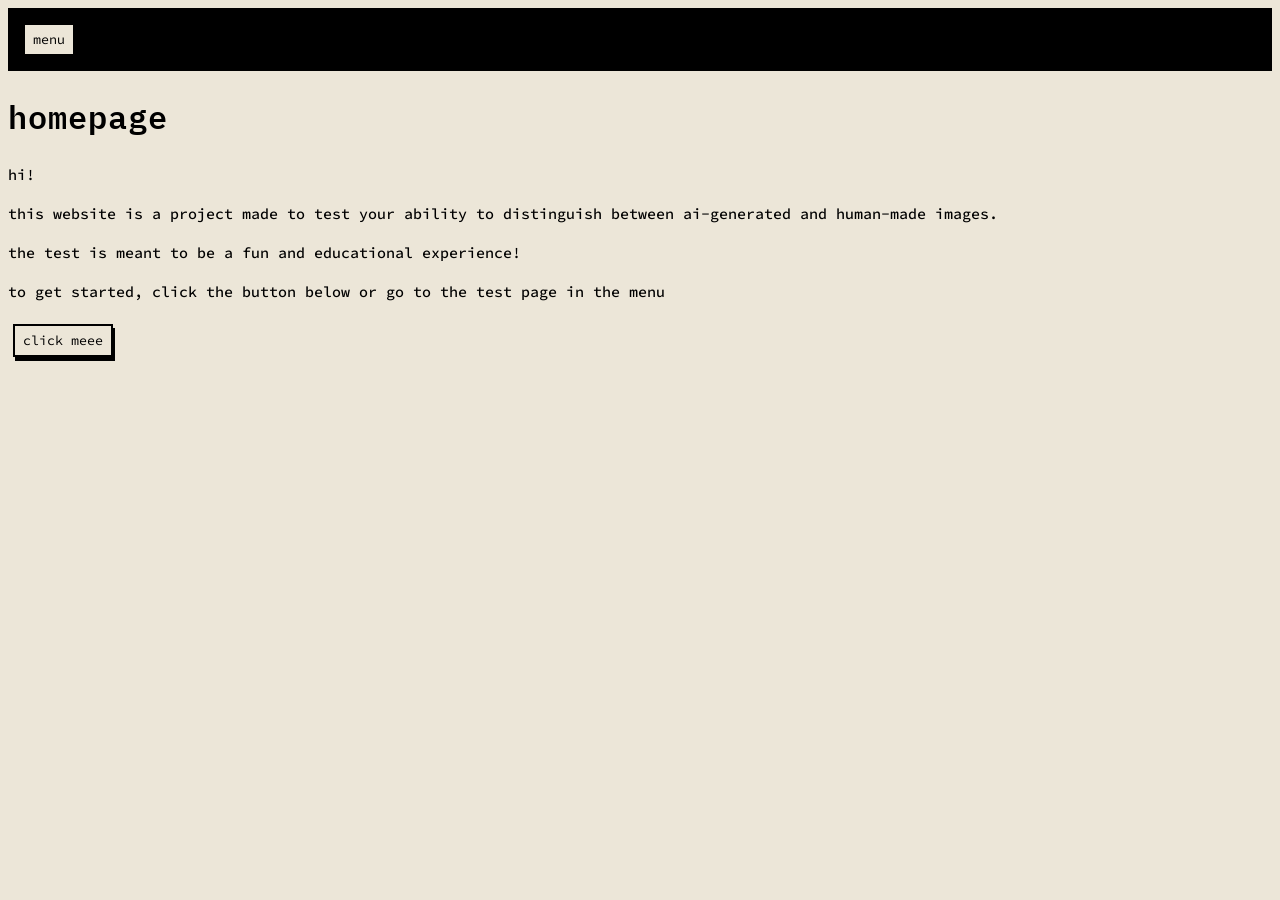
<file: index.html>
<!DOCTYPE html>
<html lang="en">
<head>
  <meta charset="UTF-8">
  <meta name="viewport" content="width=device-width, initial-scale=1.0">
  <title>Home</title>
  <link rel="stylesheet" href="style.css">
  <link href="https://fonts.googleapis.com/css2?family=Source+Code+Pro:wght@300;400;500&family=IBM+Plex+Mono:wght@400;600&display=swap" rel="stylesheet">
</head>
<body>
    <nav id="navigation_box">
      <div id="right_navigation_box">
         <div class="dropdown">
          <button class="dropbtn">menu</button>
          <div class="dropdown-content">
            <a href="index.html">home</a>
            <a href="stuff.html">test</a>
          </div>
        </div>
      </div>
    </nav>

    <h1>homepage</h1>
    <p>hi!</p>
    <p>this website is a project made to test your ability to distinguish between ai-generated and human-made images.</p>
    <p>the test is meant to be a fun and educational experience!</p>
    <p>to get started, click the button below or go to the test page in the menu</p>
    <button onclick="window.location.href = 'stuff.html'">click meee</button>
  <script>
    if (localStorage.getItem("testCompleted") === "true") {
      window.location.href = "results.html";
    }
  </script>
</body>
</html>
</file>
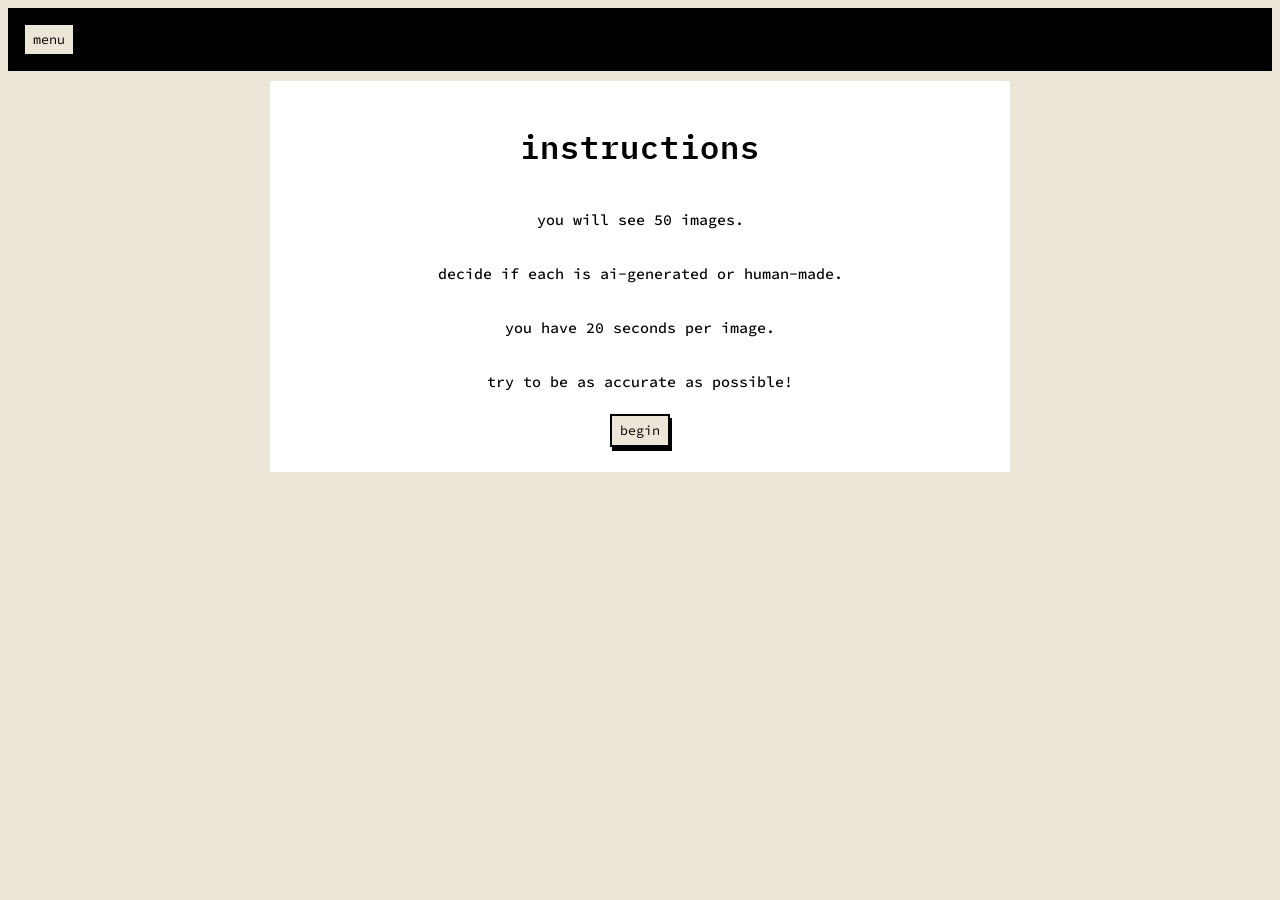
<file: instruct.html>
<!DOCTYPE html>
<html lang="en">
<head>
  <meta charset="UTF-8">
  <meta name="viewport" content="width=device-width, initial-scale=1.0">
  <title>Instructions</title>
  <link rel="stylesheet" href="style.css">
  <link href="https://fonts.googleapis.com/css2?family=Source+Code+Pro:wght@300;400;500&family=IBM+Plex+Mono:wght@400;600&display=swap" rel="stylesheet">
</head>
<body>
  <div id="page-wrapper">
    <nav id="navigation_box">
      <div id="right_navigation_box">
         <div class="dropdown">
          <button class="dropbtn">menu</button>
          <div class="dropdown-content">
            <a href="index.html">home</a>
            <a href="stuff.html">test</a>
          </div>
        </div>
      </div>
    </nav>

    <div class="container">
      <h1>instructions</h1>
      <p>you will see 50 images.</p>
      <p>decide if each is ai-generated or human-made.</p>
      <p>you have 20 seconds per image.</p>
      <p>try to be as accurate as possible!</p>
      <button onclick="window.location.href = 'test.html'">begin</button>
    </div>
  </div>
</body>
</html>
</file>
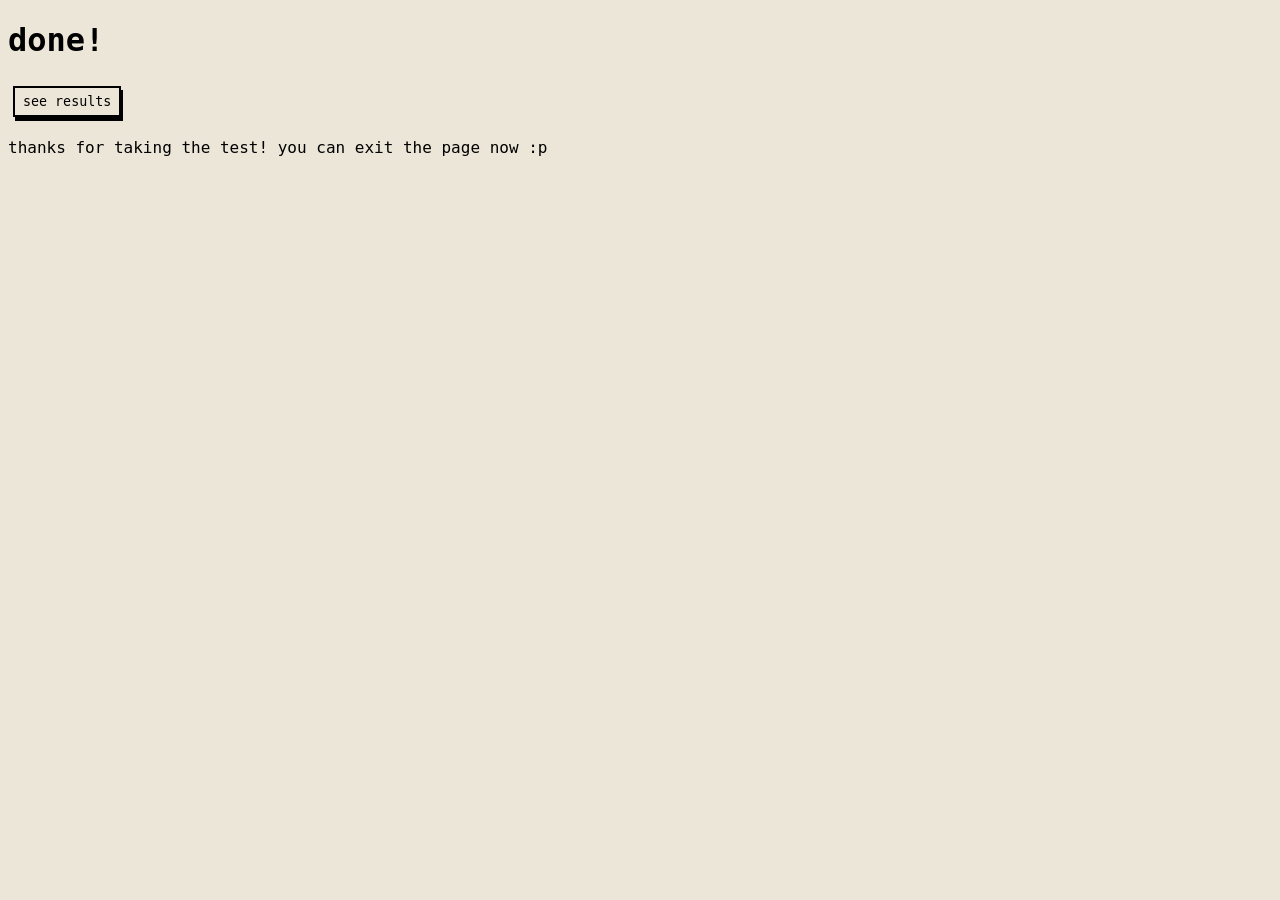
<file: results.html>
<!DOCTYPE html>
<html>
<head>
  <title>Results</title>
</head>
<style>
body {
  font-family: "Source Code Pro", monospace;
  background: rgb(236, 230, 216);
}

button, input, select {
  font-family: "Source Code Pro", monospace;
  border: solid 2px;
  box-shadow: 2px 4px 0px;
  margin: 5px;
  padding: 6px 8px;
  background-color: rgb(236, 230, 216);
}

button:hover {
  cursor: pointer;
}

#page-wrapper {
    margin: 0;
}

#navigation_box {
    background-color: #000000;
    display: flex;
    overflow:hidden;
    justify-content: flex-end;
    font-family: 'Source Code Pro', monospace;
    color: #ffffff;
    font-size: 14px;
    padding: 10px;
    padding-right: 20px;
}

.dropdown{
    display:inline-block;
}

.dropdown-content {
  display: none;
  position: absolute;
  right: 0px;
  background-color: #000000;
  color: #ffffff;
  min-width: 160px;
  z-index: 1;
}

.dropdown-content a {
  color: #ffffff;
  padding: 12px 16px;
  text-decoration: none;
  display: block;
  text-align: left;
}

.dropdown:hover .dropbtn {
  background-color: rgb(72, 60, 32);
}

.dropdown:hover .dropdown-content {
  display: block;
}

.dropdown-content a:hover {
  color: rgb(236, 230, 216);
}

.image-container {
  width: 100%;
  max-width: 600px;
  margin: 5px;
  height: 400px;
}
</style>
<body>

<h1>done!</h1>

<button onclick="showResults()">see results</button>

<p id="results"></p>

<script>
function showResults() {
  let score = localStorage.getItem("score");
  let accuracy = localStorage.getItem("accuracy");
  let time = localStorage.getItem("time");

  document.getElementById("results").innerText =
    "score: " + score +
    " | accuracy: " + accuracy + "%" +
    " | time: " + time + "s";
    " | avg time per image: " + (time/50).toFixed(2) + "s";
}
</script>
<p>thanks for taking the test! you can exit the page now :p</p>
<p id="counter"></p>
</body>
</html>
</file>
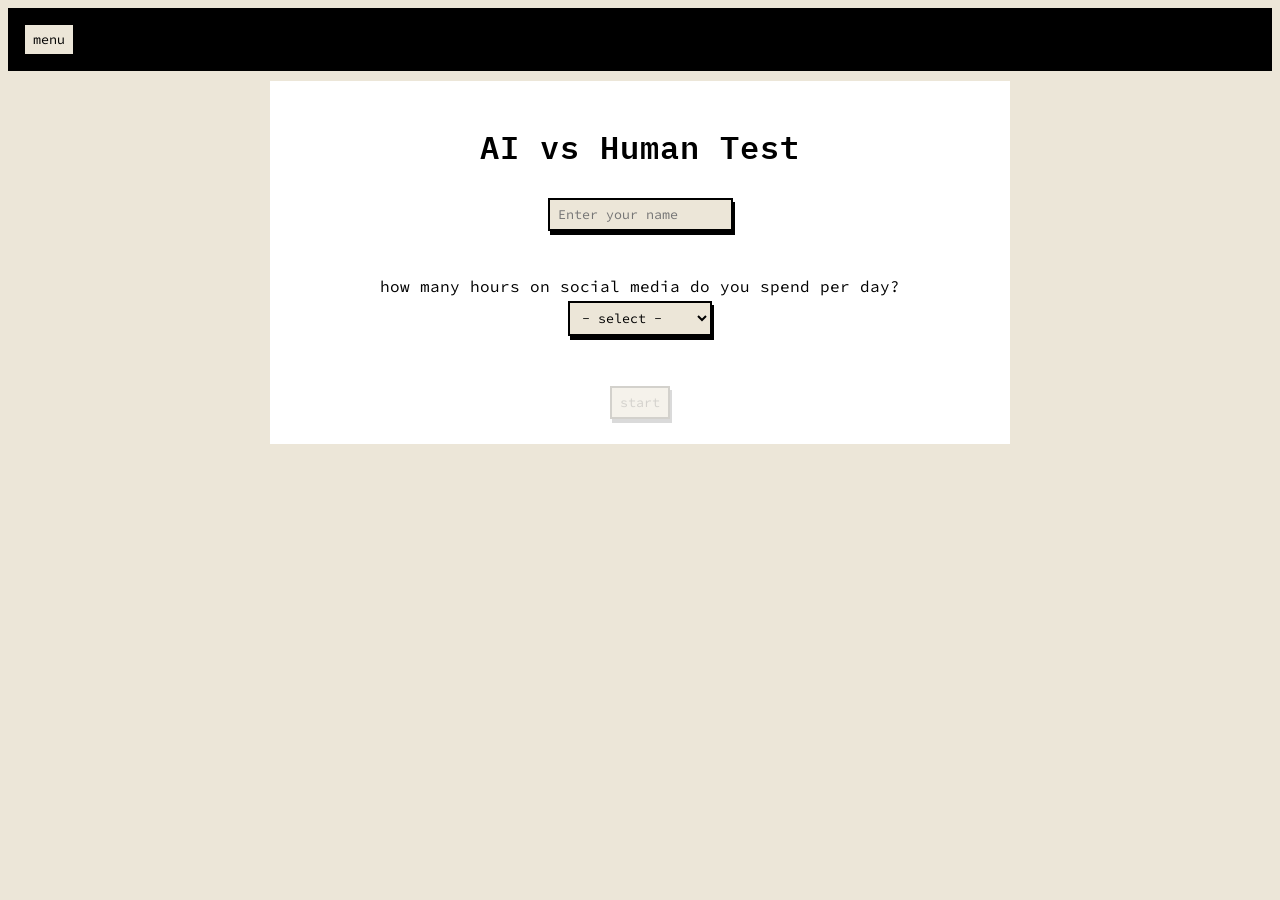
<file: stuff.html>
<!DOCTYPE html>
<html lang="en">
<head>
  <meta charset="UTF-8">
  <meta name="viewport" content="width=device-width, initial-scale=1.0">
  <title>Home</title>
  <link rel="stylesheet" href="style.css">
  <link href="https://fonts.googleapis.com/css2?family=Source+Code+Pro:wght@300;400;500&family=IBM+Plex+Mono:wght@400;600&display=swap" rel="stylesheet">
</head>
<body>
  <div id="page-wrapper">
    <nav id="navigation_box">
      <div id="right_navigation_box">
        <div class="dropdown">
          <button class="dropbtn">menu</button>
          <div class="dropdown-content">
            <a href="index.html">home</a>
            <a href="stuff.html">test</a>
          </div>
        </div>
      </div>
    </nav>
  
    <div class="container">
      <h1>AI vs Human Test</h1>
      <input id="name" placeholder="Enter your name"><br><br>
      <label for="hours">how many hours on social media do you spend per day?</label>
      <select id="hours">
        <option value="">- select -</option>
        <option value="0-1">0–1 hours/day</option>
        <option value="1-3">1–3 hours/day</option>
        <option value="3-5">3–5 hours/day</option>
        <option value="5+">5+ hours/day</option>
      </select>
      <br><br>
      <button id="start-btn" onclick="goNext()" disabled>start</button>
    </div>
  </div>

  <script>
    function goNext() {
      localStorage.setItem("name", document.getElementById("name").value);
      localStorage.setItem("hours", document.getElementById("hours").value);
      window.location.href = "instruct.html";
    }
    const nameInput = document.getElementById("name");
    const hoursInput = document.getElementById("hours");
    const startBtn = document.getElementById("start-btn");

    function checkInputs() {
      if (nameInput.value.trim() !== "" && hoursInput.value !== "") {
        startBtn.disabled = false;
      } else {
        startBtn.disabled = true;
      }
    }

    nameInput.addEventListener("input", checkInputs);
    hoursInput.addEventListener("change", checkInputs);

    function goNext() {
      localStorage.setItem("name", nameInput.value);
      localStorage.setItem("hours", hoursInput.value);
      window.location.href = "instruct.html";
    }
    
    if (localStorage.getItem("testCompleted") === "true") {
      window.location.href = "results.html";
    }
  </script>
</body>
</html>
</file>
<file: style.css>
.container {
  max-width: 700px;
  margin: 10px auto;
  padding: 20px;
  background: #fff;
  display: flex;
  flex-direction: column;
  align-items: center;
}

#progressBar {
  width: 100%;
  height: 8px;
  border-radius: 4px;
  background-color: #ddd;
  margin-bottom: 10px;
}

#progress {
  height: 100%;
  width: 0%;
  background: #000000;
  border-radius: 4px;
  transition: width 0.3s ease;
}

.hidden {
  display: none;
}

p {
  font-family: "Source Code Pro", monospace;
  font-weight: 500;
  line-height: 1.6;
  font-size: 15px;
}

h1 {
  font-family: "IBM Plex Mono", monospace;
  font-weight: 600;
  letter-spacing: 1px;
  font-size: 32px;
}

h2 {
  font-family: "IBM Plex Mono", monospace;
  font-weight: 450;
  letter-spacing: 1px;
  font-size: 24px;
}

body {
  font-family: "Source Code Pro", monospace;
  background: rgb(236, 230, 216);
}

button, input, select {
  font-family: "Source Code Pro", monospace;
  border: solid 2px;
  box-shadow: 2px 4px 0px;
  margin: 5px;
  padding: 6px 8px;
  background-color: rgb(236, 230, 216);
}

button:disabled {
  opacity: 0.5;
  cursor: not-allowed;
}

button:hover {
  cursor: pointer;
}

#page-wrapper {
    margin: 0;
}

#navigation_box {
    background-color: #000000;
    display: flex;
    overflow: visible;
    justify-content: space-between;
    position: relative;
    align-items: center;
    font-family: 'Source Code Pro', monospace;
    color: #ffffff;
    font-size: 14px;
    padding: 10px;
    padding-right: 20px;
}

.dropdown{
    display:inline-block;
    position: relative;
}

.dropdown-content {
  display: none;
  position: absolute;
  left: 0;
  right: auto;
  background-color: #000000;
  color: #ffffff;
  min-width: 160px;
  z-index: 9999;
}

.dropdown-content a {
  color: #ffffff;
  padding: 12px 16px;
  margin-left: 10px;
  text-decoration: none;
  display: block;
  text-align: left;
}

.dropdown:hover .dropbtn {
  background-color: rgb(72, 60, 32);
}

.dropdown:hover .dropdown-content {
  display: block !important;
}

.dropdown-content a:hover {
  color: rgb(236, 230, 216);
}

.image-container {
  width: 100%;
  max-width: 600px;
  margin: 5px;
  height: 400px;
}

#image {
    max-width: 100%;
    max-height: 400px;
    object-fit: contain;
    opacity: 1;
    display: block;
}

#age {
  padding: 6px 8px;
  border: solid 2px;
  box-shadow: 2px 4px 0px;
  background-color: rgb(236, 230, 216);
}
</file>
